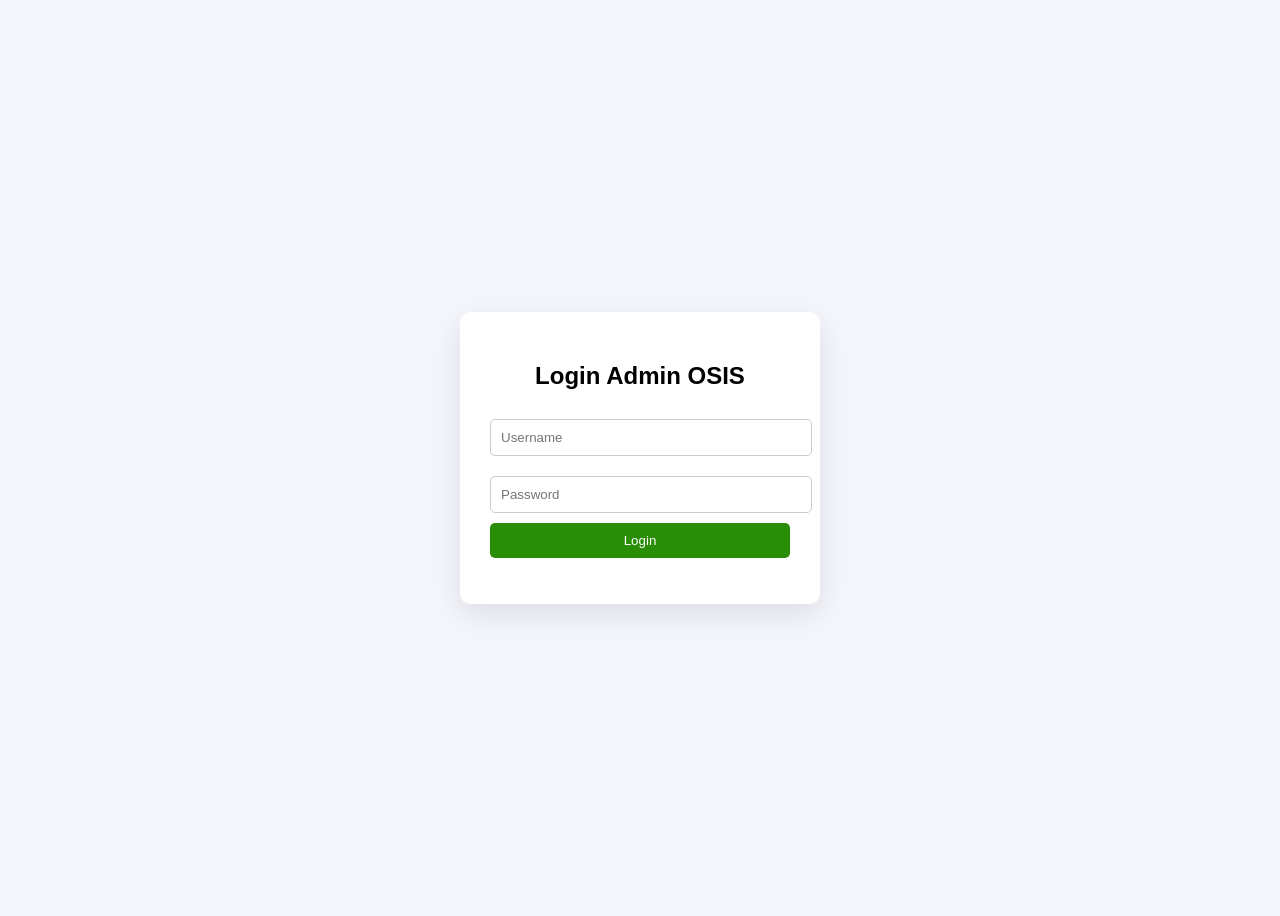
<file: admin.html>
<!DOCTYPE html>
<html lang="id">
<head>

<meta charset="UTF-8">
<meta name="viewport" content="width=device-width, initial-scale=1.0">

<title>Dashboard Aspirasi OSIS</title>

<style>

/* RESET */

*{
margin:0;
padding:0;
box-sizing:border-box;
font-family:Poppins,sans-serif;
}

/* BACKGROUND ANIMASI */

body{
min-height:100vh;
padding:40px;

background:linear-gradient(270deg,#9bafd9,#103783,#9bafd9,#103783);
background-size:800% 800%;

animation:bgMove 15s ease infinite;
}

@keyframes bgMove{

0%{background-position:0% 50%}
50%{background-position:100% 50%}
100%{background-position:0% 50%}

}

/* HEADER */

h1{
text-align:center;
color:white;
margin-bottom:35px;
font-size:30px;
animation:fadeDown 0.8s ease;
}

@keyframes fadeDown{

from{
opacity:0;
transform:translateY(-20px);
}

to{
opacity:1;
transform:translateY(0);
}

}

/* STATISTIK */

.stats{
display:flex;
justify-content:center;
gap:20px;
margin-bottom:30px;
flex-wrap:wrap;
}

.stat{

background:white;
padding:20px 30px;
border-radius:14px;
font-weight:600;
box-shadow:0 10px 30px rgba(0,0,0,0.15);

animation:fadeUp 0.6s ease;

}

.stat:nth-child(1){color:#000000;}
.stat:nth-child(2){color:#000000;}
.stat:nth-child(3){color:#000000;}

/* SEARCH */

.search{
display:flex;
justify-content:center;
margin-bottom:20px;
}

.search input{

width:320px;
padding:12px;
border-radius:10px;
border:none;

box-shadow:0 5px 15px rgba(0,0,0,0.1);

}

/* FILTER */

.filters{

display:flex;
justify-content:center;
gap:10px;
margin-bottom:25px;

}

.filters button{

padding:9px 16px;
border:none;
border-radius:10px;
background:white;
cursor:pointer;

box-shadow:0 5px 15px rgba(0,0,0,0.1);

transition:0.2s;

}

.filters button:hover{

transform:scale(1.07);
background:#f1f5f9;

}

/* HAPUS SEMUA */

.topbtn{

display:flex;
justify-content:center;
margin-bottom:30px;

}

.deleteAll{

background:#ef4444;
border:none;
color:white;
padding:10px 18px;
border-radius:10px;
cursor:pointer;

box-shadow:0 8px 20px rgba(0,0,0,0.2);

transition:0.2s;

}

.deleteAll:hover{
transform:scale(1.08);
}

/* CONTAINER */

.container{
max-width:720px;
margin:auto;
}

/* CARD */

.card{

background:white;
padding:22px;
border-radius:16px;
margin-bottom:18px;

box-shadow:0 10px 30px rgba(0,0,0,0.15);

animation:fadeUp 0.5s ease;

transition:0.25s;

}

.card:hover{

transform:translateY(-6px) scale(1.02);

}

/* TANGGAL */

.tanggal{

font-size:13px;
color:#64748b;
margin-bottom:6px;

}

/* TAG */

.jenis{

display:inline-block;
padding:4px 12px;
border-radius:20px;
font-size:12px;
margin-bottom:10px;

}

.saran{

background:#dcfce7;
color:#16a34a;

}

.keluhan{

background:#fee2e2;
color:#dc2626;

}

/* PESAN */

.pesan{

margin-bottom:12px;
line-height:1.5;
font-size:15px;

}

/* BUTTON */

.copy{

background:#3b82f6;
border:none;
color:white;
padding:7px 14px;
border-radius:8px;
cursor:pointer;

transition:0.2s;

}

.copy:hover{

transform:scale(1.08);

}

/* ANIMATION */

@keyframes fadeUp{

from{

opacity:0;
transform:translateY(20px);

}

to{

opacity:1;
transform:translateY(0);

}

}

</style>
</head>

<body>
<div class="header">

<h1 class="judul">Dashboard Aspirasi OSIS</h1>

<img src="https://i.pinimg.com/736x/0d/31/b9/0d31b93e53357a17daac1d59cfa870fc.jpg" class="logo-osis">

</div>
<style>/* HEADER */

.header{
position:relative;
margin-bottom:40px;
}

/* JUDUL TENGAH */

.judul{
text-align:center;
color:white;
font-size:34px;
margin:0;
}

/* LOGO OSIS POJOK KANAN */

.logo-osis{

position:absolute;
right:0;
top:0;

width:75px;
height:95px;

border-radius:9px;

object-fit:cover;

box-shadow:0 8px 20px rgba(0,0,0,0.2);

animation:logoMasuk 0.8s ease;

}

/* animasi */

@keyframes logoMasuk{

from{
opacity:0;
transform:translateX(20px);
}

to{
opacity:1;
transform:translateX(0);
}

}</style>

<div class="stats">

<div class="stat">Total : <span id="total">0</span></div>
<div class="stat">Saran : <span id="saran">0</span></div>
<div class="stat">Keluhan : <span id="keluhan">0</span></div>

</div>

<div class="search">
<input type="text" id="search" placeholder="Cari aspirasi...">
</div>

<div class="filters">
<button onclick="filterJenis('all')">Semua</button>
<button onclick="filterJenis('Saran')">Saran</button>
<button onclick="filterJenis('Keluhan')">Keluhan</button>
</div>

<div class="topbtn">
<button onclick="hapusSemua()" class="deleteAll">
Hapus Semua Aspirasi
</button>
</div>

<div class="container" id="list"></div>

<script>

if(localStorage.getItem("adminLogin")!=="true"){
window.location.href="login.html";
}

const url="https://script.google.com/macros/s/AKfycbz423LIrPISp4nnH4HYu1_Ry40cSO5RKeuWwac1odnOSOvxKWyhxx3iyVGlUzBtduF9/exec";

let semuaData=[];

function formatTanggal(tanggal){

let t=new Date(tanggal);

let bulan=["Januari","Februari","Maret","April","Mei","Juni","Juli","Agustus","September","Oktober","November","Desember"];

let hari=t.getDate();
let namaBulan=bulan[t.getMonth()];
let tahun=t.getFullYear();

let jam=String(t.getHours()).padStart(2,"0");
let menit=String(t.getMinutes()).padStart(2,"0");

return hari+" "+namaBulan+" "+tahun+" • "+jam+":"+menit;

}

fetch(url)
.then(res=>res.json())
.then(data=>{

semuaData=data.reverse();
renderData(semuaData);
hitungStatistik();

});

function renderData(data){

let list=document.getElementById("list");
list.innerHTML="";

data.forEach(row=>{

let jenisClass=row[1]=="Keluhan"?"keluhan":"saran";

let card=document.createElement("div");

card.className="card";

card.innerHTML=`

<div class="tanggal">${formatTanggal(row[0])}</div>

<div class="jenis ${jenisClass}">
${row[1]}
</div>

<div class="pesan">
${row[2]}
</div>

<button class="copy" onclick="copyText('${row[2]}')">
Salin
</button>

`;

list.appendChild(card);

});

}

function hitungStatistik(){

let saran=0;
let keluhan=0;

semuaData.forEach(row=>{

if(row[1]=="Saran") saran++;
if(row[1]=="Keluhan") keluhan++;

});

document.getElementById("total").innerText=semuaData.length;
document.getElementById("saran").innerText=saran;
document.getElementById("keluhan").innerText=keluhan;

}

function filterJenis(jenis){

if(jenis=="all"){
renderData(semuaData);
return;
}

let hasil=semuaData.filter(row=>row[1]==jenis);
renderData(hasil);

}

document.getElementById("search").addEventListener("keyup",function(){

let keyword=this.value.toLowerCase();

let hasil=semuaData.filter(row=>
row[2].toLowerCase().includes(keyword)
);

renderData(hasil);

});

function copyText(text){

navigator.clipboard.writeText(text);
alert("Aspirasi disalin");

}

function hapusSemua(){

if(confirm("Hapus semua aspirasi?")){

fetch(url+"?deleteAll=true")
.then(()=>{

alert("Semua aspirasi dihapus");
location.reload();

});

}

}

</script>

</body>
</html>
</file>
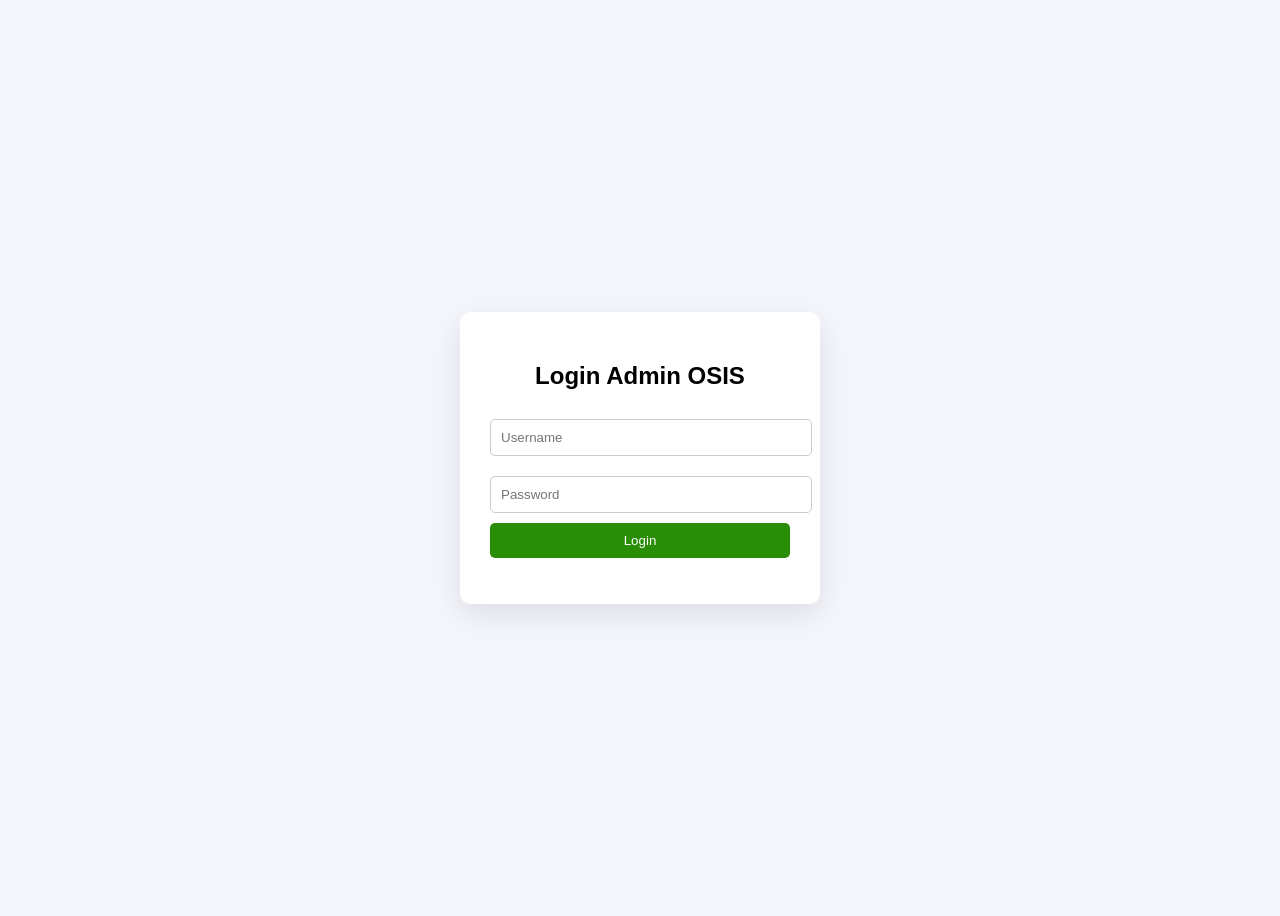
<file: login.html>
<!DOCTYPE html>
<html lang="id">

<head>

<meta charset="UTF-8">
<meta name="viewport" content="width=device-width, initial-scale=1.0">

<title>Login Admin</title>

<style>

body{
font-family:Poppins,sans-serif;
background:#f4f6fb;
display:flex;
justify-content:center;
align-items:center;
height:100vh;
}

.login-box{
background:white;
padding:30px;
border-radius:10px;
width:300px;
box-shadow:0 10px 30px rgba(0,0,0,0.1);
text-align:center;
}

input{
width:100%;
padding:10px;
margin:10px 0;
border:1px solid #ccc;
border-radius:5px;
}

button{
width:100%;
padding:10px;
background:#2a8d08;
border:none;
color:white;
border-radius:5px;
cursor:pointer;
}

button:hover{
opacity:0.9;
}

</style>

</head>

<body>

<div class="login-box">

<h2>Login Admin OSIS</h2>

<input type="text" id="username" placeholder="Username">
<input type="password" id="password" placeholder="Password">

<button onclick="login()">Login</button>

<p id="error" style="color:red;"></p>

</div>

<script>

function login(){

let user=document.getElementById("username").value;
let pass=document.getElementById("password").value;

if(user==="OSISGARUDA" && pass==="OSIS932"){

localStorage.setItem("adminLogin","true");
window.location.href="admin.html";

}else{

document.getElementById("error").innerText="Username atau Password salah";

}

}

</script>

</body>

</html>
</file>
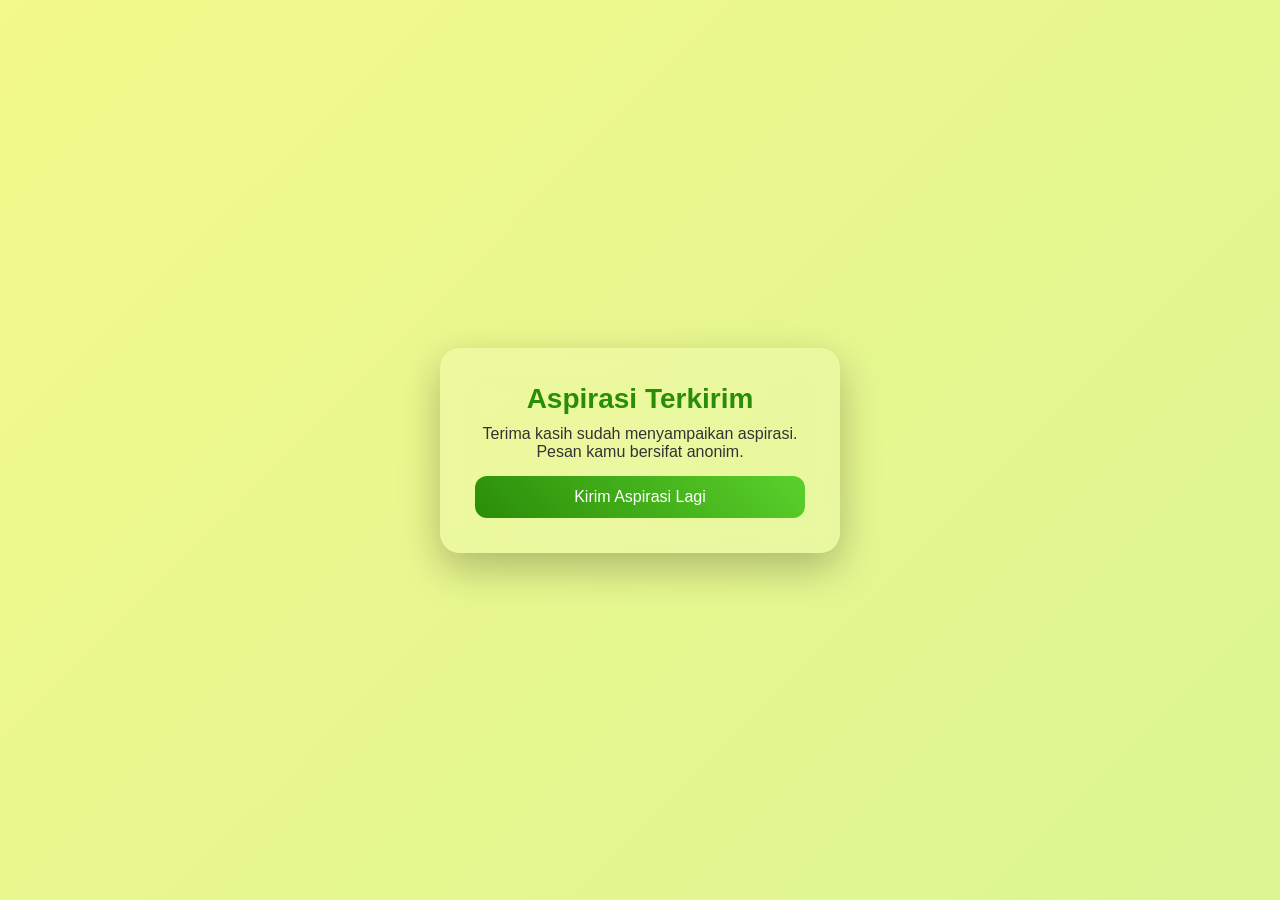
<file: success.html>
<!DOCTYPE html>
<html lang="id">
<head>

<meta charset="UTF-8">
<meta name="viewport" content="width=device-width, initial-scale=1.0">

<title>Aspirasi Terkirim</title>

<link rel="stylesheet" href="style.css">

</head>

<body>

<div class="container">

<h1 class="success-title">Aspirasi Terkirim</h1>

<p class="success-text">
Terima kasih sudah menyampaikan aspirasi.
Pesan kamu bersifat anonim.
</p>

<a href="index.html">
<button>Kirim Aspirasi Lagi</button>
</a>

</div>

</body>
</html>
</file>
<file: style.css>
*{
margin:0;
padding:0;
box-sizing:border-box;
font-family: 'Poppins', sans-serif;
}

/* BACKGROUND */

body{
height:100vh;
display:flex;
justify-content:center;
align-items:center;

background: linear-gradient(-45deg, #95ecb0, #f3f98a);
background-size:400% 400%;

animation:gradientMove 12s ease infinite;
}

@keyframes gradientMove{

0%{background-position:0% 50%;}
50%{background-position:100% 50%;}
100%{background-position:0% 50%;}

}

/* CARD */

.container{

background: rgba(255,255,255,0.15);
backdrop-filter: blur(15px);

padding:35px;
border-radius:20px;

width:90%;
max-width:400px;

text-align:center;

color:white;

box-shadow:0 15px 40px rgba(0,0,0,0.25);

}

/* LOGO */

.logo{
width:70px;
margin-bottom:10px;
}

/* TITLE */

h1{
font-size:28px;
margin-bottom:5px;
}

/* TEXT */

.anonim{
font-size:14px;
opacity:0.8;
margin-bottom:20px;
}

/* INPUT */

select,textarea{

width:100%;
margin-top:10px;

padding:12px;

border-radius:10px;
border:none;

font-size:14px;

}

textarea{
height:120px;
resize:none;
}

/* BUTTON */

button{

margin-top:15px;
padding:12px;

width:100%;

border:none;
border-radius:12px;

background:linear-gradient(45deg,#2a8d08,#5bd12c);

color:white;
font-size:16px;

cursor:pointer;

transition:0.3s;

}

button:hover{

transform:scale(1.05);

box-shadow:0 5px 20px rgba(0,0,0,0.3);

}

/* MESSAGE CARD */

.message{

background:rgba(255,255,255,0.2);
padding:15px;
border-radius:12px;

margin-top:15px;

text-align:left;

}

.type{
font-weight:bold;
margin-bottom:5px;
}

.text{
margin-bottom:10px;
}

.date{
font-size:12px;
opacity:0.7;
}

.success-title{

color:#2a8d08;
font-weight:600;

}

.success-text{

color:#333;
margin-top:10px;

}
</file>
